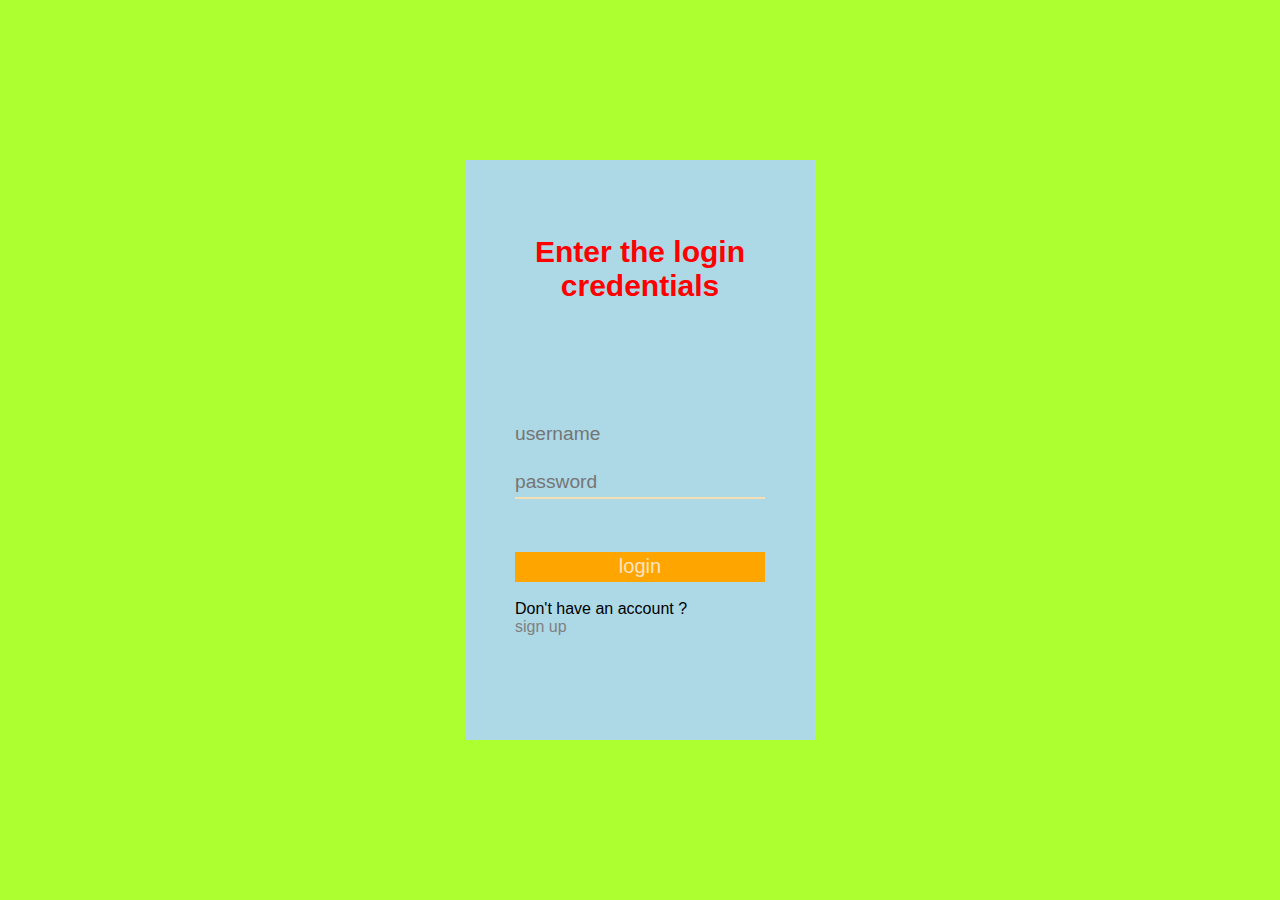
<file: index.html>
<!DOCTYPE html>
<html>
    <head>
        <title>Login </title>
        <link rel="stylesheet" href="style.css">
    </head>
    <body>
        <form>
            <h1>Enter the login credentials</h1>
            <br>
            <div class="textBox">
                <input type="text" placeholder="username">
            <br>
            <br>                       
                <input type="password" placeholder="password">
            </div>            
            <br>
            <input type="submit" value="login" class="loginBtn">
            <div class="signup"><br>
                Don't have an account ?
            <br>
                <a href="#">sign up</a>
            </div>
        </form>
    </body>
</html>
</file>
<file: style.css>
*{
    font-family: 'Trebuchet MS', 'Lucida Sans Unicode', 'Lucida Grande', 'Lucida Sans', Arial, sans-serif;
    margin: 0px;
    padding: 0;
    text-decoration:wheat;
    box-sizing: border-box;
}
body{
    min-height: 100vh;
    background: greenyellow;
    
}
form{
    background: lightblue;
    width: 350px;
    height: 580px;
    padding: 75px 50px;
    position: absolute;
    left: 50%;
    top: 50%;
    transform: translate(-50%,-50%) ;
    border: none;    
}
h1{
    text-align: center;
    margin-bottom: 25%;
    color: red;
    font-size: 30px;
}
.textBox{
    border-bottom: 2px solid wheat;
    position: relative;
    margin: 35px 0;
}
.textBox input{
    background: none;
    border: none;
    outline: none;
    width: 100%;
    color: antiquewhite;
    font-size: larger;
    height: 30px;
}
.loginBtn{
    height: 45px;
    width: 100%;
    border: none;
    color: bisque;
    outline: none;
    background-color:orange;
    height: 30px;
    font-size: 20px;
    background-size: 200%;

}
.loginBtn:hover{
    background-position: right;
    color: yellow;
    font-size: 17px;

}
.signup a{
    color:grey;
    text-align: center;
}
</file>
